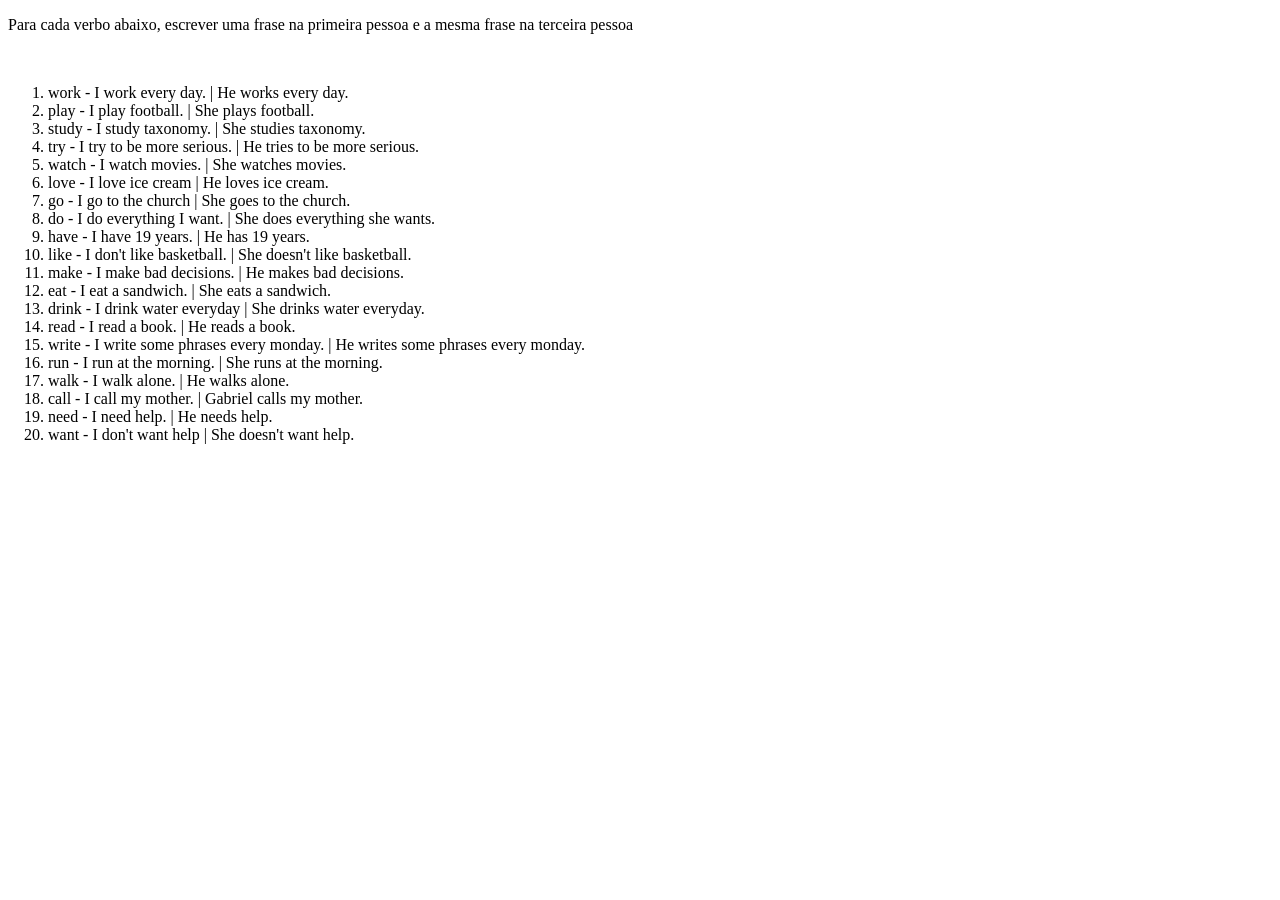
<file: Aula 03/simplePresent.html>
<!DOCTYPE html>
<html lang="en">
<head>
    <meta charset="UTF-8">
    <meta name="viewport" content="width=device-width, initial-scale=1.0">
    <title>Document</title>
</head>
<body>
    <main>
        <p>Para cada verbo abaixo, escrever uma frase na primeira pessoa e a mesma frase na terceira pessoa</p>
        <br>
        <ol>
            <li>work   -  I work every day.                   |  He works every day.</li>
            <li>play   -  I play football.                    |  She plays football.</li>
            <li>study  -  I study taxonomy.                   |  She studies taxonomy.</li>
            <li>try    -  I try to be more serious.           |  He tries to be more serious.</li>
            <li>watch  -  I watch movies.                     |  She watches movies.</li>
            <li>love   -  I love ice cream                    |  He loves ice cream.</li>
            <li>go     -  I go to the church                  |  She goes to the church.</li>
            <li>do     -  I do everything I want.             |  She does everything she wants.</li>
            <li>have   -  I have 19 years.                    |  He has 19 years.</li>
            <li>like   -  I don't like basketball.            |  She doesn't like basketball.</li>
            <li>make   -  I make bad decisions.               |  He makes bad decisions.</li>
            <li>eat    -  I eat a sandwich.                   |  She eats a sandwich.</li>
            <li>drink  -  I drink water everyday              |  She drinks water everyday.</li>
            <li>read   -  I read a book.                      |  He reads a book.</li>
            <li>write  -  I write some phrases every monday.  |  He writes some phrases every monday.</li>
            <li>run    -  I run at the morning.               |  She runs at the morning.</li>
            <li>walk   -  I walk alone.                       |  He walks alone.</li>
            <li>call   -  I call my mother.                   |  Gabriel calls my mother.</li>
            <li>need   -  I need help.                        |  He needs help.</li>
            <li>want   -  I don't want help                   |  She doesn't want help.</li>
        </ol>
    </main>
</body>
</html>
</file>
